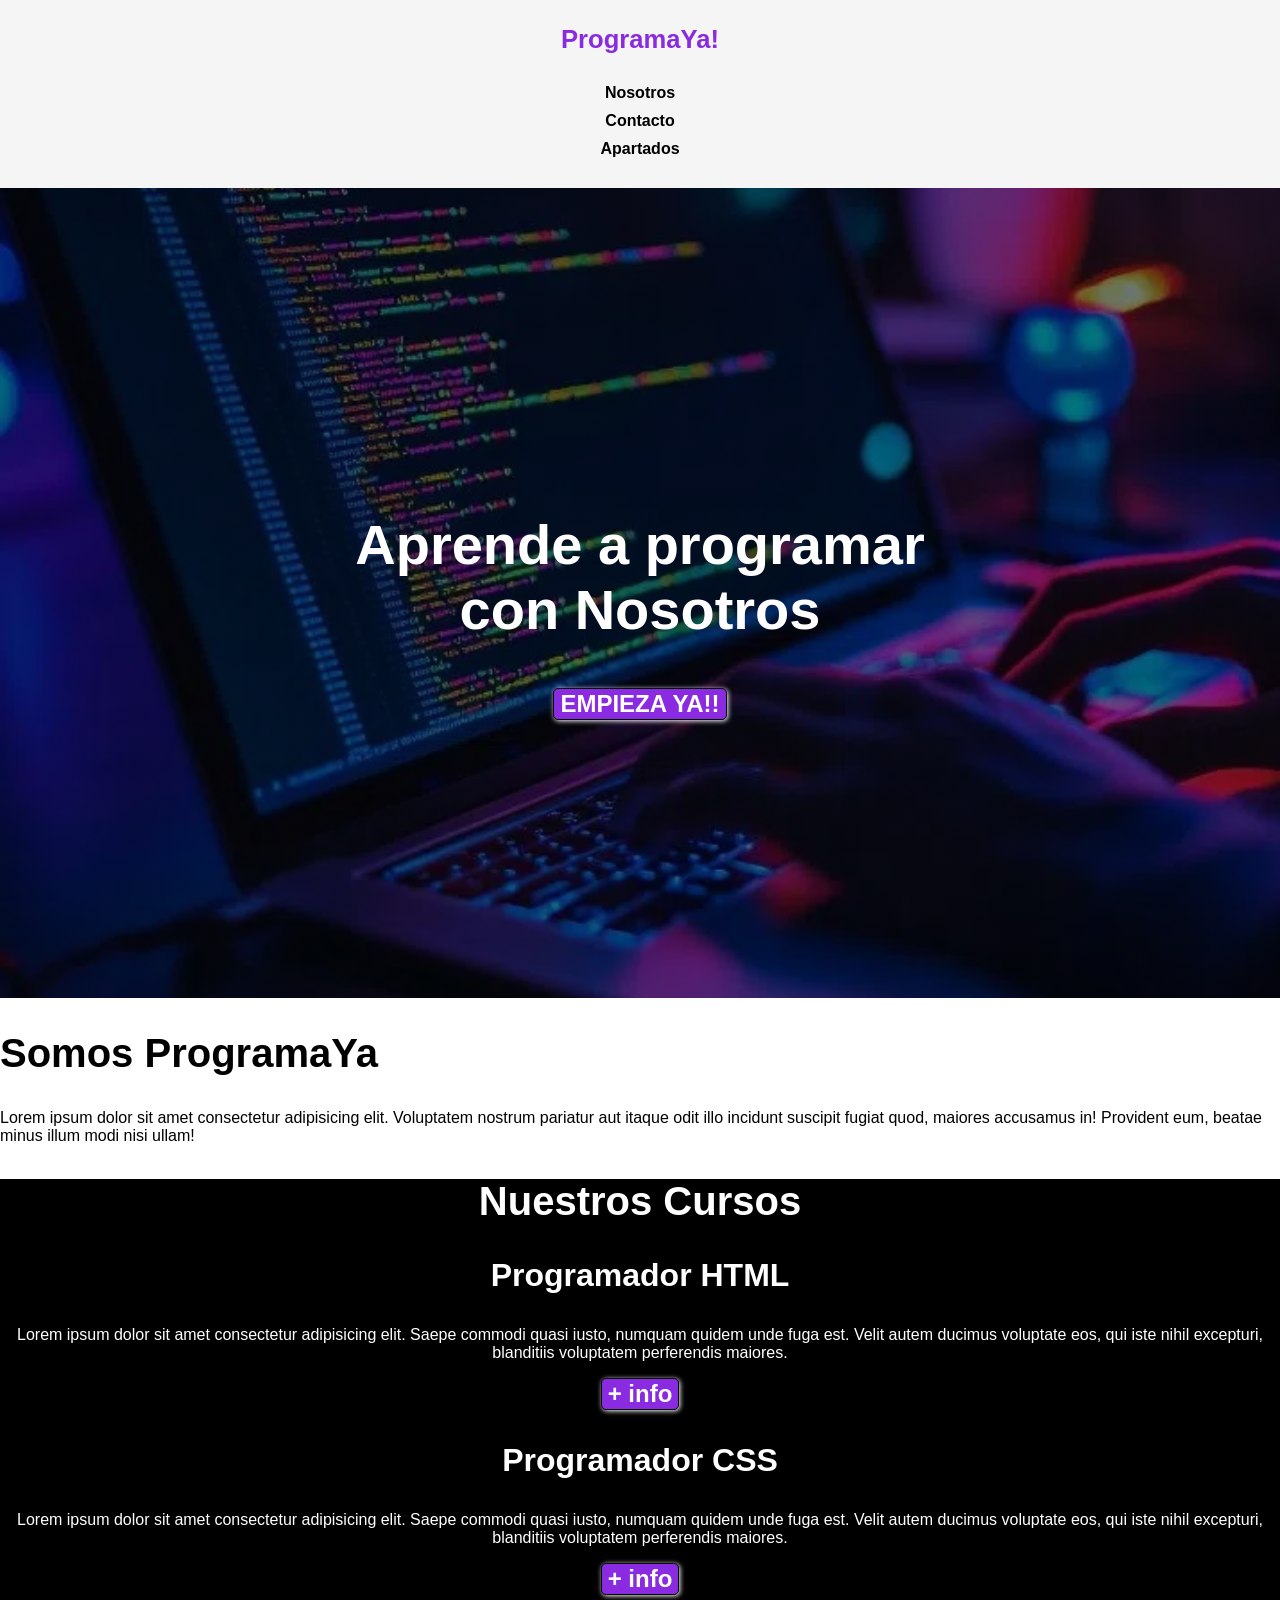
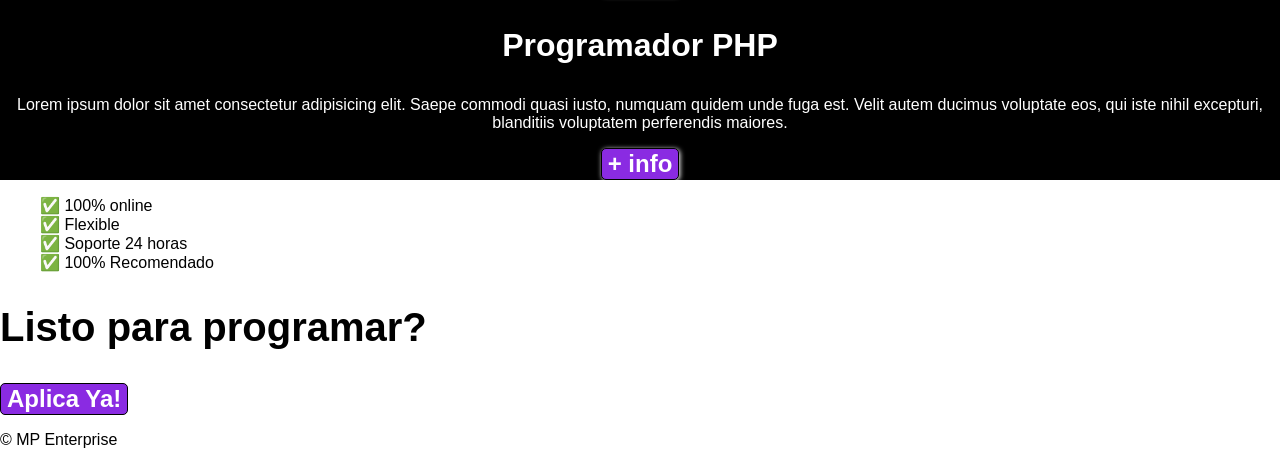
<file: Paguina_profesional/index.html>
<!doctype html>
<html lang="en">
  <head>
    <meta charset="UTF-8" />
    <meta name="viewport" content="width=device-width, initial-scale=1.0" />
    <title>Document</title>
  <link rel="stylesheet" href="css/style.css">
  </head>
  <body>
    <header>
      <div class="container">
        <p class="logo">ProgramaYa!</p>
        <nav>
          <a href="#">Nosotros</a>
          <a href="#">Contacto</a>
          <a href="#">Apartados</a>
        </nav>
      </div>
    </header>

    <section id="hero">
      <h1>
        Aprende a programar <br />
        con Nosotros
      </h1>
      <button>EMPIEZA YA!!</button>
    </section>
    <section id="progarmaya">
      <div class="container">
        <div class="img-contenedor"></div>
        <h2>Somos ProgramaYa</h2>
        <p>
          Lorem ipsum dolor sit amet consectetur adipisicing elit. Voluptatem
          nostrum pariatur aut itaque odit illo incidunt suscipit fugiat quod,
          maiores accusamus in! Provident eum, beatae minus illum modi nisi
          ullam!
        </p>
      </div>
    </section>

    <section id="nusetros-cursos">
      <div class="container">
        <h2>Nuestros Cursos</h2>
        <div class="carta">
          <h3>Programador HTML</h3>
          <p>
            Lorem ipsum dolor sit amet consectetur adipisicing elit. Saepe
            commodi quasi iusto, numquam quidem unde fuga est. Velit autem
            ducimus voluptate eos, qui iste nihil excepturi, blanditiis
            voluptatem perferendis maiores.
          </p>
          <button>+ info</button>
        </div>
        <div class="carta">
          <h3>Programador CSS</h3>
          <p>
            Lorem ipsum dolor sit amet consectetur adipisicing elit. Saepe
            commodi quasi iusto, numquam quidem unde fuga est. Velit autem
            ducimus voluptate eos, qui iste nihil excepturi, blanditiis
            voluptatem perferendis maiores.
          </p>
          <button>+ info</button>
        </div>
        <div class="carta">
          <h3>Programador PHP</h3>
          <p>
            Lorem ipsum dolor sit amet consectetur adipisicing elit. Saepe
            commodi quasi iusto, numquam quidem unde fuga est. Velit autem
            ducimus voluptate eos, qui iste nihil excepturi, blanditiis
            voluptatem perferendis maiores.
          </p>
          <button>+ info</button>
        </div>
      </div>
    </section>

    <section id="caracteristicas">
      <div class="container">
        <ul>
          <li>✅ 100% online</li>
          <li>✅ Flexible</li>
          <li>✅ Soporte 24 horas</li>
          <li>✅ 100% Recomendado</li>
        </ul>
      </div>
    </section>

    <section id="aplica-ya">
      <h2>Listo para programar?</h2>
      <button>Aplica Ya!</button>
    </section>

    <footer>
      <div class="containe">
        <p>© MP Enterprise</p>
      </div>
    </footer>
  </body>
</html>
</file>
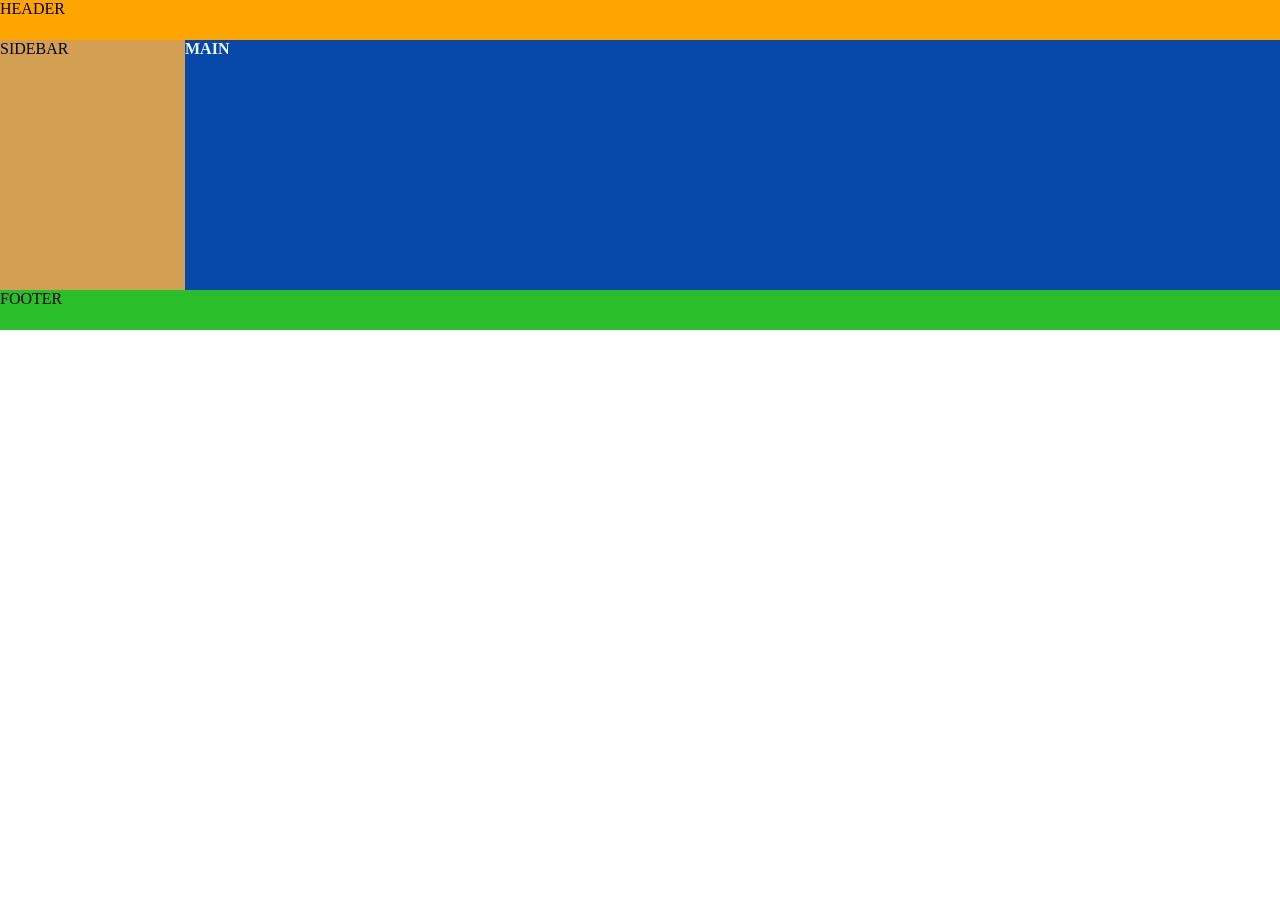
<file: Flotar y posicionar/Ejercicio_1/index.html>
<!DOCTYPE html>
<html lang="en">
<head>
    <meta charset="UTF-8">
    <meta name="viewport" content="width=device-width, initial-scale=1.0">
    <title>Document</title>
    <link rel="stylesheet" href="style.css">
</head>
<body>
    <header>
        <p>HEADER</p>
    </header>

    <aside>
        <p>SIDEBAR</p>
    </aside>

    <main>
        <p>MAIN</p>
    </main>

    <footer>
        <p>FOOTER</p>
    </footer>
</body>
</html>
</file>
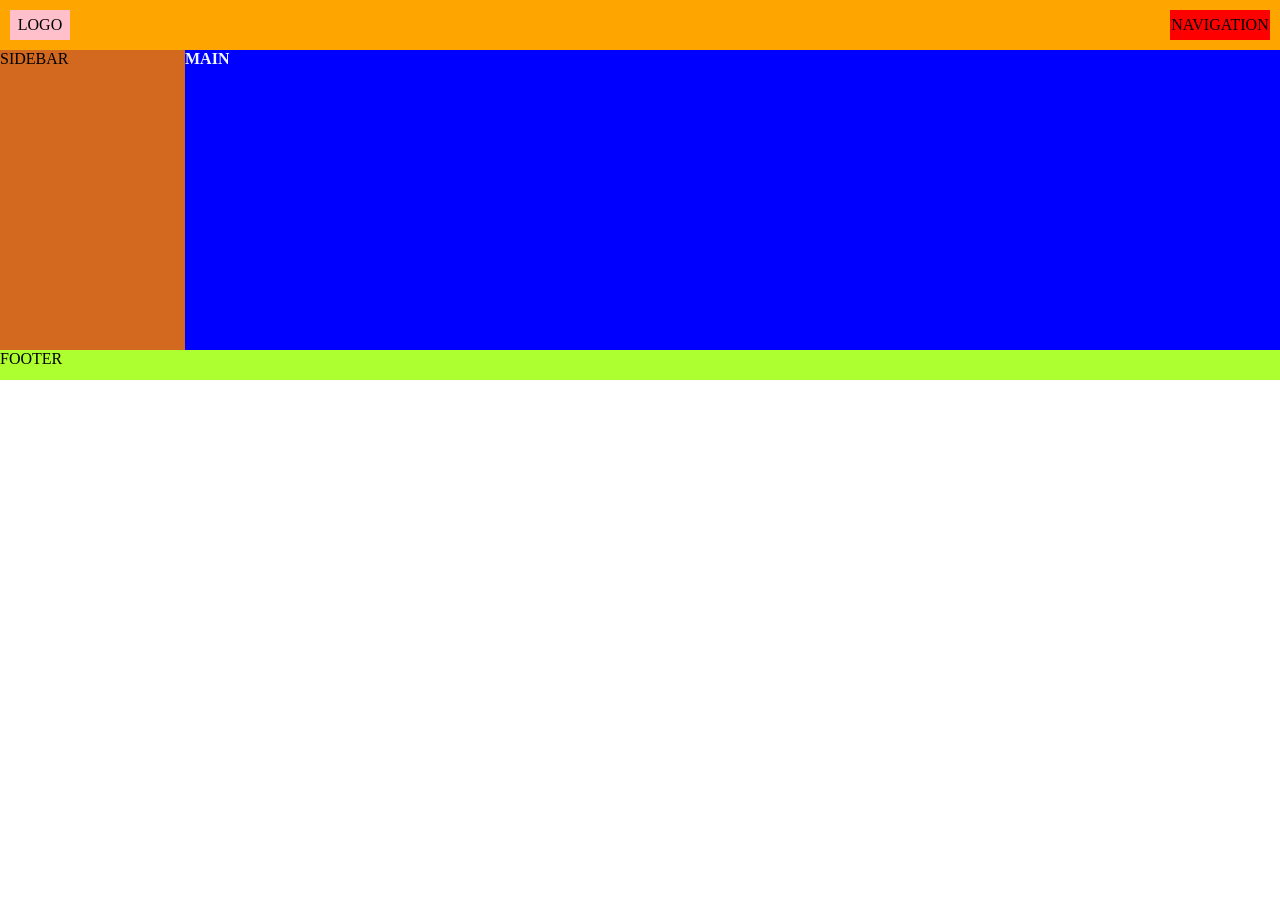
<file: Flotar y posicionar/Ejercicio_2/index.html>
<!DOCTYPE html>
<html lang="en">
<head>
    <meta charset="UTF-8">
    <meta name="viewport" content="width=device-width, initial-scale=1.0">
    <title>Ejercicio_2</title>
    <link rel="stylesheet" href="style.css">
</head>
<body>
    <header>
        <p class="logo">LOGO</p>
        <p class="nav">NAVIGATION</p>
    </header>

    <aside>
        <p>SIDEBAR</p>
    </aside>

    <main>
        <p>MAIN</p>
    </main>

    <footer>
        <p>FOOTER</p>
    </footer>
</body>
</html>
</file>
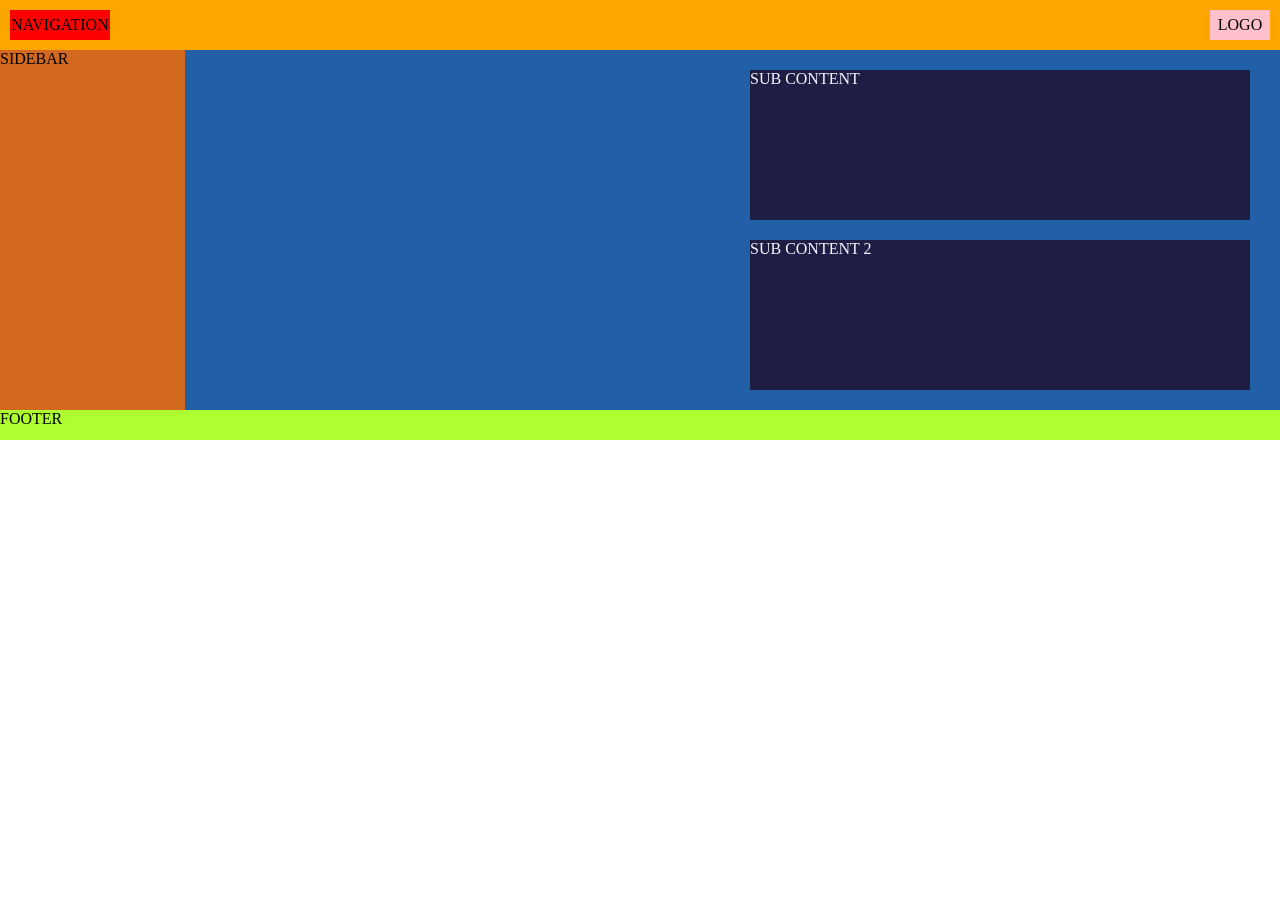
<file: Flotar y posicionar/Ejercicio_3/index.html>
<!doctype html>
<html lang="en">
  <head>
    <meta charset="UTF-8" />
    <meta name="viewport" content="width=device-width, initial-scale=1.0" />
    <title>Ejercicio_3</title>
    <link rel="stylesheet" href="style.css" />
  </head>
  <body>
    <header>
      <p class="nav">NAVIGATION</p>
      <p class="logo">LOGO</p>
    </header>

    <main>
      <aside>
        <p>SIDEBAR</p>
      </aside>
    <div class="container">
      <article class="sub_container"><p>SUB CONTENT</p></article>

      <article class="sub_container2"><p>SUB CONTENT 2</p></article>
    </div>
    </main>

    <footer>
      <p>FOOTER</p>
    </footer>
  </body>
</html>
</file>
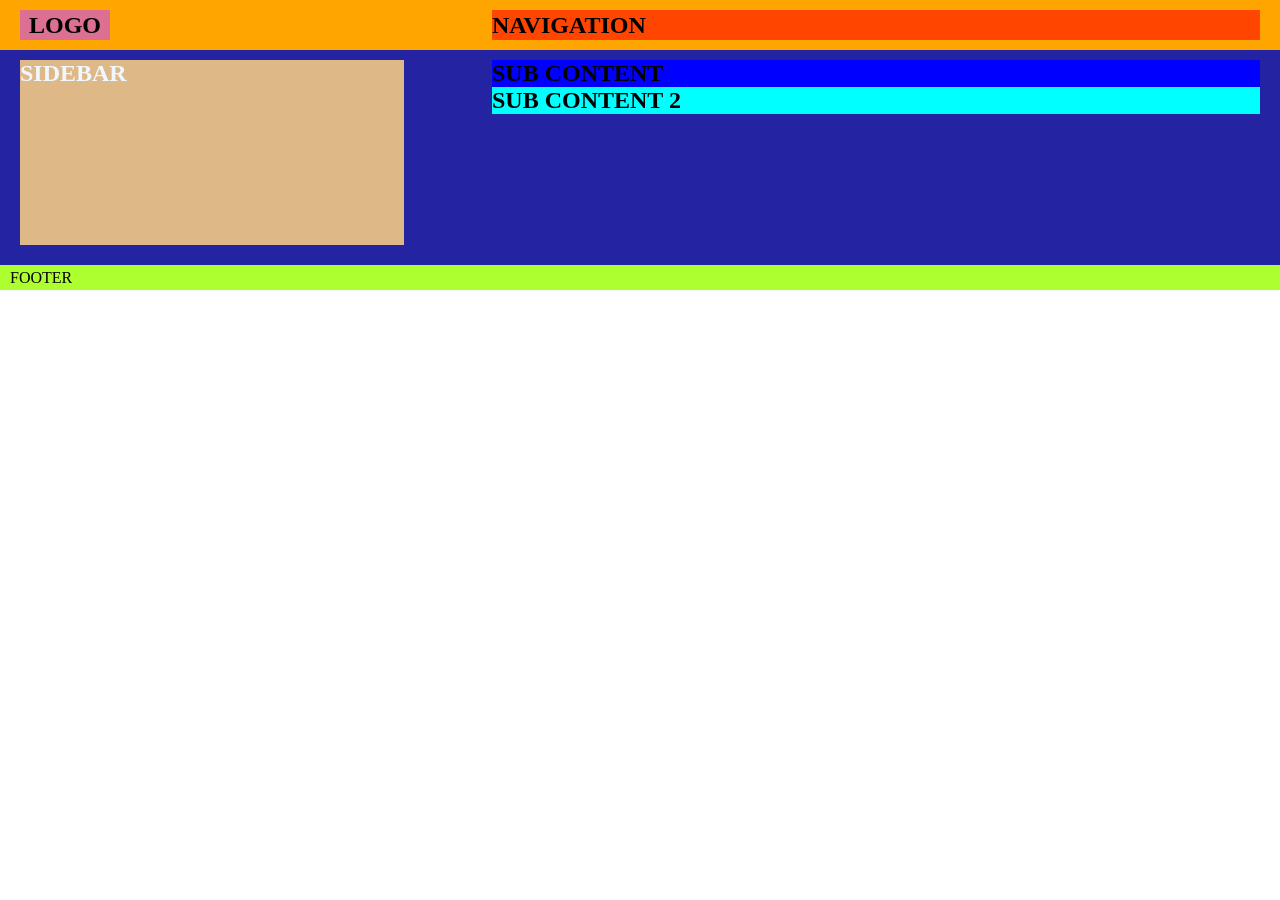
<file: Flotar y posicionar/Ejercicio_4/index.html>
<!DOCTYPE html>
<html lang="en">
<head>
    <meta charset="UTF-8">
    <meta name="viewport" content="width=device-width, initial-scale=1.0">
    <title>Ejercicio_3</title>
    <link rel="stylesheet" href="style.css">
</head>
<body>
    <header>
        <h2 class="logo">LOGO</h2>
        <h2 class="nav">NAVIGATION</h2>
    </header>
    <main>
        <aside>
            <h2>SIDEBAR</h2>
        </aside>

        <div class="content">
            <article>
                <h2>SUB CONTENT</h2>
            </article>
            
            <article>
                <h2 class="sub2">SUB CONTENT 2</h2>
            </article>
        </div>
    </main>
    <footer>FOOTER</footer>
</body>
</html>
</file>
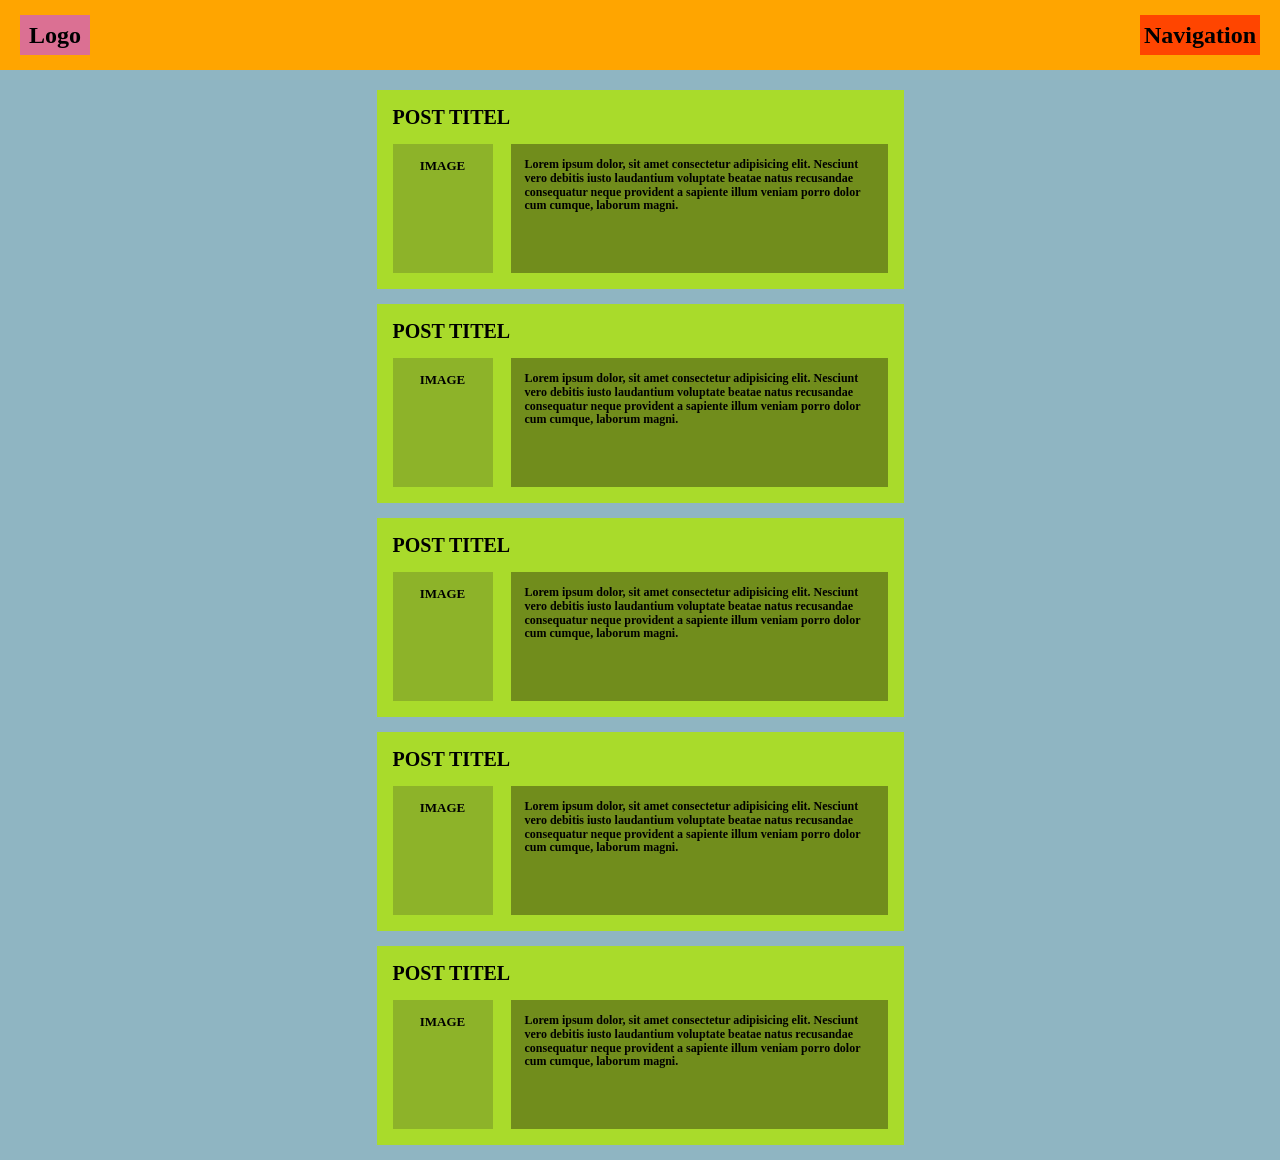
<file: Flotar y posicionar/Ejercicio_5/index.html>
<!doctype html>
<html lang="en">
  <head>
    <meta charset="UTF-8" />
    <meta name="viewport" content="width=device-width, initial-scale=1.0" />
    <title>Ejercicio_5</title>
    <link rel="stylesheet" href="style.css" />
  </head>
  <body>
    <header>
      <h2 class="logo">Logo</h2>
      <h2 class="nav">Navigation</h2>
    </header>

    <main>
      <section class="contet">
        <h2>Post Titel</h2>
        <article>
          <aside><h3>IMAGE</h3></aside>
          <p>
            Lorem ipsum dolor, sit amet consectetur adipisicing elit. Nesciunt
            vero debitis iusto laudantium voluptate beatae natus recusandae
            consequatur neque provident a sapiente illum veniam porro dolor cum
            cumque, laborum magni.
          </p>
        </article>
      </section>

      <section class="contet">
        <h2>Post Titel</h2>
        <article>
          <aside><h3>IMAGE</h3></aside>
          <p>
            Lorem ipsum dolor, sit amet consectetur adipisicing elit. Nesciunt
            vero debitis iusto laudantium voluptate beatae natus recusandae
            consequatur neque provident a sapiente illum veniam porro dolor cum
            cumque, laborum magni.
          </p>
        </article>
      </section>

      <section class="contet">
        <h2>Post Titel</h2>
        <article>
          <aside><h3>IMAGE</h3></aside>
          <p>
            Lorem ipsum dolor, sit amet consectetur adipisicing elit. Nesciunt
            vero debitis iusto laudantium voluptate beatae natus recusandae
            consequatur neque provident a sapiente illum veniam porro dolor cum
            cumque, laborum magni.
          </p>
        </article>
      </section>

      <section class="contet">
        <h2>Post Titel</h2>
        <article>
          <aside><h3>IMAGE</h3></aside>
          <p>
            Lorem ipsum dolor, sit amet consectetur adipisicing elit. Nesciunt
            vero debitis iusto laudantium voluptate beatae natus recusandae
            consequatur neque provident a sapiente illum veniam porro dolor cum
            cumque, laborum magni.
          </p>
        </article>
      </section>

      <section class="contet">
        <h2>Post Titel</h2>
        <article>
          <aside><h3>IMAGE</h3></aside>
          <p>
            Lorem ipsum dolor, sit amet consectetur adipisicing elit. Nesciunt
            vero debitis iusto laudantium voluptate beatae natus recusandae
            consequatur neque provident a sapiente illum veniam porro dolor cum
            cumque, laborum magni.
          </p>
        </article>
      </section>

    </main>
  </body>
</html>
</file>
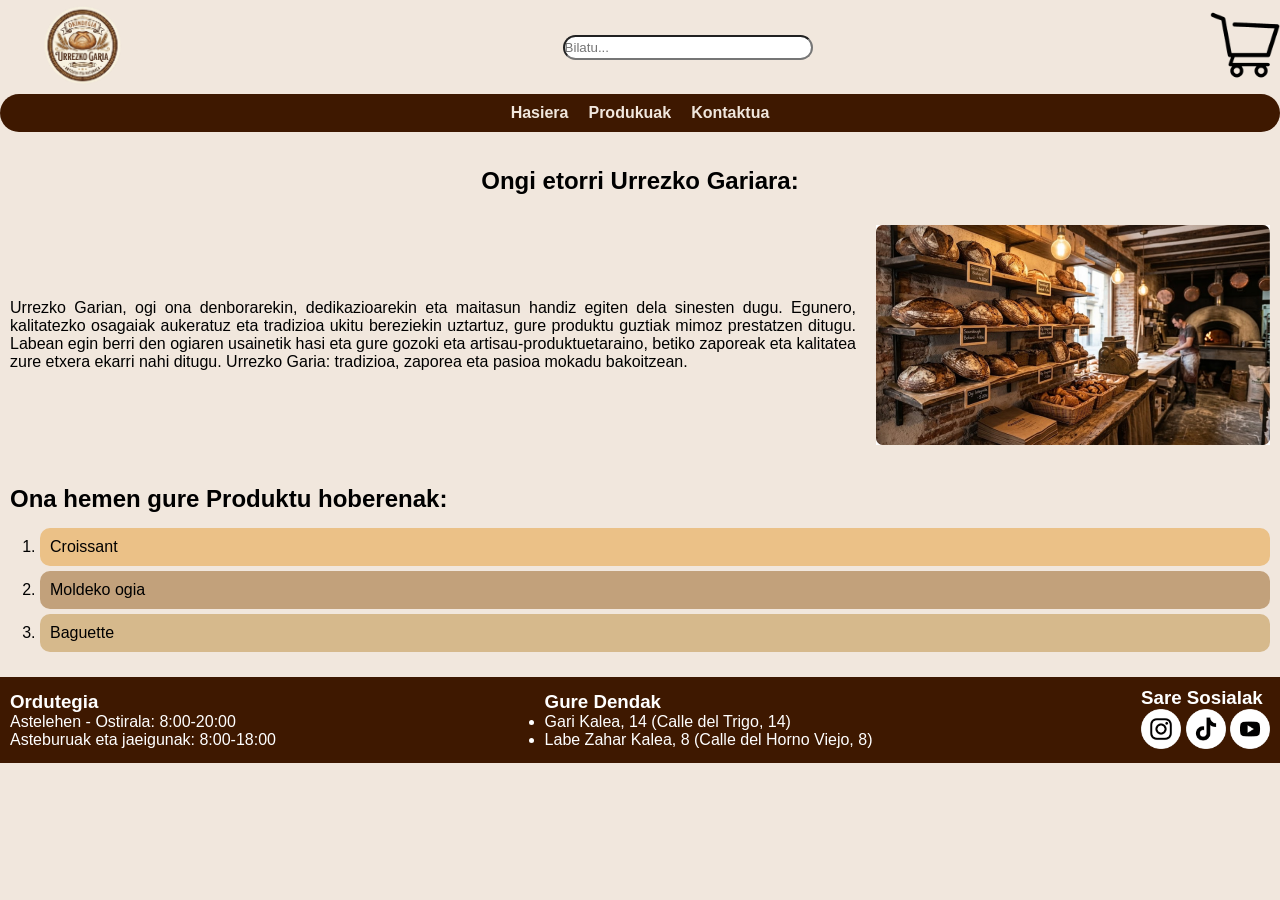
<file: Ariketa 1/Hasiera.html>
<!doctype html>
<html lang="en">
  <head>
    <meta charset="UTF-8" />
    <meta name="viewport" content="width=device-width, initial-scale=2.0" />
    <title>Hasiera</title>
    <link rel="stylesheet" href="css/style.css" />
  </head>
  <body>
    <header>
      <div class="logo">
        <a href="Hasiera.html"
          ><img src="img/UrreOkindeguia-removebg-preview.png" alt=""
        /></a>
      </div>
      <form action="">
        <input type="search" placeholder="Bilatu..." />
      </form>
      <div class="sakia">
        <a href=""><img src="img/carrito-removebg-preview.png" alt="" /></a>
      </div>

      <div class="nabigazioa">
        <nav>
          <ul>
            <li><a href="">Hasiera</a></li>
            <li><a href="">Produkuak</a></li>
            <li><a href="">Kontaktua</a></li>
          </ul>
        </nav>
      </div>
    </header>

    <main>
      <section> 
        <article class="container">
        <h2>Ongi etorri Urrezko Gariara:</h2>
          <p>
            Urrezko Garian, ogi ona denborarekin, dedikazioarekin eta maitasun handiz egiten dela
            sinesten dugu. Egunero, kalitatezko osagaiak aukeratuz eta tradizioa
            ukitu bereziekin uztartuz, gure produktu guztiak mimoz prestatzen
            ditugu. Labean egin berri den ogiaren usainetik hasi eta gure gozoki
            eta artisau-produktuetaraino, betiko zaporeak eta kalitatea zure
            etxera ekarri nahi ditugu. Urrezko Garia: tradizioa, zaporea eta
            pasioa mokadu bakoitzean.
          </p>
          <img
            src="img/Presentación Negocios Propuesta Proyecto Profesional Moderna Azul y Marrón.png"
            alt=""
          />
        </article>

        <article class="Plista">
            <h2>Ona hemen gure Produktu hoberenak: </h2>
            <ol>
                <li>Croissant</li>
                <li>Moldeko ogia</li>
                <li>Baguette</li>
            </ol>
        </article>
      </section>
    </main>
    <footer>
      <div class="ordutegia">
        <h3>Ordutegia</h3>
        <p>Astelehen - Ostirala: 8:00-20:00</p>
        <p>Asteburuak eta jaeigunak: 8:00-18:00</p>
      </div>

      <div class="dendak">
        <h3>Gure Dendak</h3>
        <ul>
          <li>Gari Kalea, 14 (Calle del Trigo, 14)</li>
          <li>Labe Zahar Kalea, 8 (Calle del Horno Viejo, 8)</li>
        </ul>
      </div>

      <div class="sareak">
        <h3>Sare Sosialak</h3>
        <a href=""><img src="img/instagram.png" alt="" /></a>
        <a href=""><img src="img/tik-tok.png" alt="" /></a>
        <a href=""><img src="img/youtube.png" alt="" /></a>
      </div>
    </footer>
  </body>
</html>
</file>
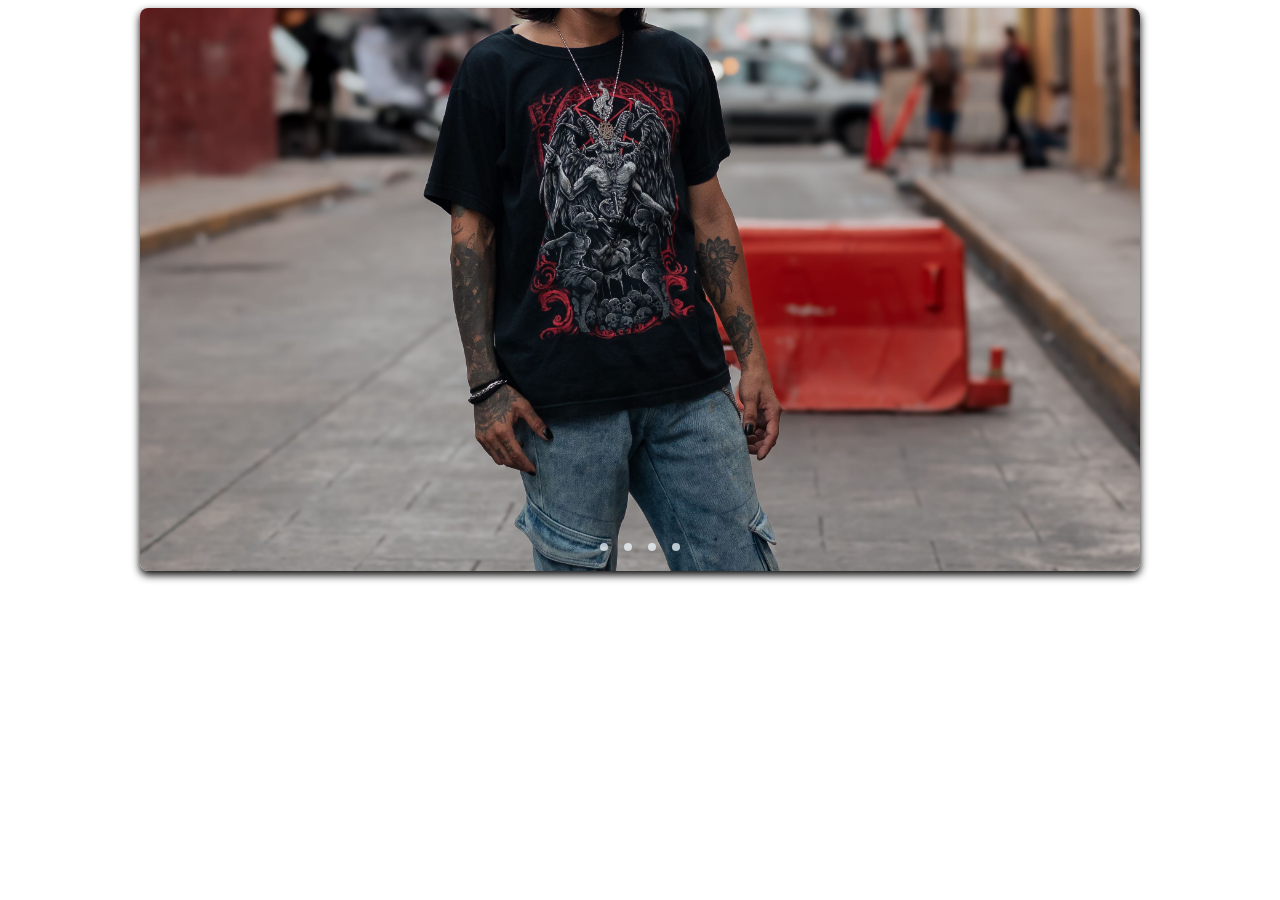
<file: Slider/slider.html>
<!DOCTYPE html>
<html lang="en">
<head>
    <meta charset="UTF-8">
    <meta name="viewport" content="width=device-width, initial-scale=1.0">
    <title>Slider</title>
    <link rel="stylesheet" href="css/style.css">
</head>
<body>
    
    <section class="container">
        <div class="slider-wrapper">
            <div class="slider">
                <img src="img/1.jpg" alt="" id="slider-1">
                <img src="img/2.jpg" alt="" id="slider-2">
                <img src="img/3.jpg" alt="" id="slider-3">
                <img src="img/4.jpg" alt="" id="slider-4">
            </div>
            <div class="slider-nav">
                <a href="#slider-1"></a>
                <a href="#slider-2"></a>
                <a href="#slider-3"></a>
                <a href="#slider-4"></a>
            </div>
        </div>
    </section>

</body>
</html>
</file>
<file: Paguina_profesional/css/style.css>
body{
    margin: 0;
    font-family: 'Roboto',sans-serif;
}

h1{font-size: 3.5em;}
h2{font-size: 2.5em;}
h3{font-size: 2em;}
p{font-size: 1.5;}

ul{
    list-style: none;
}

button{
    font-size: 1.5em;
    font-weight: bold;
    padding: 10px,40px;
    border-radius: 5px;
    border: 1px solid black;
    box-shadow: 1px 1px 5px;
    color: white;
    background-color: blueviolet;
}

button:hover{
color: black;
background-color: white;
}

.container{
    max-width: 1400px;
    margin: auto;
}

header{
    background-color: rgb(245, 245, 245);
}

header .logo{
    margin: 0;
    padding: 25px 30px;
    font-weight: bold;
    color: blueviolet;
    font-size: 1.6em;
}

header .container{
    display: flex;
    flex-direction: column;
    align-items: center;
}

header nav{
    display: flex;
    flex-direction: column;
    text-align: center;
    padding-bottom: 25px;
}

header a{
    padding: 5px 12px;
    text-decoration: none;
    font-weight: bold;
    color: black;
}

header a:hover {
color: blueviolet;
}

#hero{
    display: flex;
    align-items: center;
    justify-content: center;
    text-align: center;
    flex-direction: column;
    height: 90vh;
    color: white;
    background-image: linear-gradient(
        0deg,
        rgba(0,0,0,0.5),
        rgba(0,0,0,0.5)
    )
    ,url("../img/hero.jpg");
    background-repeat: no-repeat;
    background-size: cover;
    background-position: center center;
}

#nusetros-cursos .container{
    background-color: black;
    color: white;
    text-align: center;
}

#nusetros-cursos {
    
}
</file>
<file: Flotar y posicionar/Ejercicio_1/style.css>
*{
    margin: 0;
}

header{
    height: 40px;
    background-color: orange;
}

aside{
    height: 250px;
    width: 185px;
    float: left;
    background-color: rgb(211, 160, 83);
}

main{
    color: aliceblue;
    font-weight: bold;
    height: 250px;
    background-color: rgb(6, 72, 170);
}

footer{
    height: 40px;
    clear: both;
    background-color: rgb(43, 190, 43);
}
</file>
<file: Flotar y posicionar/Ejercicio_2/style.css>
*{
    margin: 0;
}

header{
    height: 50px;
    background-color: orange;
    display: flex;
    align-items: center;
    justify-content: space-between;
}

.logo{
    background-color: pink;
    height: 30px;
    width: 60px;
    display: flex;
    align-items: center;
    justify-content: center;
    margin-left: 10px;
}

.nav{
    background-color: red;
    height: 30px;
    width: 100px;
    display: flex;
    align-items: center;
    justify-content: center;
    margin-right: 10px;
}

aside{
    background-color: chocolate;
    height: 300px;
    width: 185px;
    float: left;
}

main{
    background-color: blue;
    height: 300px;
    color: aliceblue;
    font-weight: bolder;

}

footer{
    height: 30px;
    clear: both;
    background-color: greenyellow;

}
</file>
<file: Flotar y posicionar/Ejercicio_3/style.css>
*{
    margin: 0;
}

header{
    height: 50px;
    background-color: orange;
    display: flex;
    align-items: center;
    justify-content: space-between;
}

.logo{
    background-color: pink;
    height: 30px;
    width: 60px;
    display: flex;
    align-items: center;
    justify-content: center;
    margin-right: 10px;
}

.nav{
    background-color: red;
    height: 30px;
    width: 100px;
    display: flex;
    align-items: center;
    justify-content: center;
    margin-left: 10px;
}

aside{
    background-color: chocolate;
    align-self: stretch;
    width: 185px;
}

main{
    background-color: rgb(33, 95, 167);
    display: flex;
    justify-content: space-between;

}

.container{
    display: flex;
    flex-direction: column;
    margin-right: 30px;
}

.sub_container , .sub_container2{
    background-color: rgb(30, 30, 68);
    height: 150px;
    width: 500px;
    color: aliceblue;
    margin-top: 20px;
}

.sub_container2{
    margin-bottom: 20px;
}

footer{
    height: 30px;
    clear: both;
    background-color: greenyellow;

}
</file>
<file: Flotar y posicionar/Ejercicio_4/style.css>
*{
    margin: 0;
}

header{
    height: 50px;
    background-color: orange;
    display: flex;
    justify-content: space-between;
    align-items: center;
}

.logo{
    height:30px ;
    width: 90px;
    margin-left: 20px;
    background-color: palevioletred;
    display: flex;
    align-items: center;
    justify-content: center;
}

.nav{
    height:30px ;
    width: 60%;
    margin-right: 20px;
    background-color: orangered;
    display: flex;
    align-items: center;
}

main{
    background-color: rgb(36, 36, 163);
    display: flex;
    justify-content: space-between;
    height: 100%;
}

aside{
    background-color: burlywood;
    color: aliceblue;
    font-weight: bolder;
    margin: 20px;
    margin-top:10px ;
    align-items: stretch;
    width: 30%;
    height: 185px;
}

.content{
    margin-top: 10px;
    margin-right: 20px;
    background-color: blue;
    width: 60%;
    height: 10%;
}

.sub2{
    background-color: aqua;
}

footer{
    background-color: greenyellow;
    height: 25px;
    display: flex;
    align-items: center;
    padding-left: 10px;
}
</file>
<file: Flotar y posicionar/Ejercicio_5/style.css>
*{
    margin: 0;
}

header{
    position: fixed;
    top: 0;
    left: 0;
    width: 100%;
    height: 75px;

    background-color: orange;
    display: flex;
    justify-content: space-between;
    align-items: center;
    height: 70px;
}

.logo{
    background-color: palevioletred;
    margin-left: 20px;
    width: 70px;
    height: 40px;
    display: flex;
    align-items: center;
    justify-content: center;
}

.nav{
    background-color: orangered;
    margin-right: 20px;
    height: 40px;
    width: 120px;
    display: flex;
    align-items: center;
    justify-content: center;
}

body{
  background-color: #8fb5c2;
}

main {
  width: 90%;
  max-width: 527px;

  margin: 75px auto 0;
  padding: 15px;
}


/* =========================
   POSTS
========================= */

.contet {
  background-color: #a9db2b;

  padding: 16px;
  margin-bottom: 15px;
}

.contet:last-child {
  margin-bottom: 0;
}

.contet > h2 {
  font-size: 20px;
  text-transform: uppercase;

  margin-bottom: 15px;
}


/* =========================
   ARTICLE
========================= */

article {
  display: flex;
  gap: 18px;
  align-items: stretch;
}


/* =========================
   IMAGE
========================= */

aside {
  background-color: #8db329;

  width: 100px;
  min-width: 100px;
  height: 115px;

  display: flex;
  justify-content: center;
  align-items: flex-start;

  padding-top: 14px;
}

aside h3 {
  font-size: 13px;
  text-transform: uppercase;
}


/* =========================
   TEXTO
========================= */

article p {
  background-color: #718d1c;

  flex: 1;

  padding: 14px;

  font-size: 12px;
  font-weight: bold;
  line-height: 1.15;
}
</file>
<file: Ariketa 1/css/style.css>
*{
    margin: 0;
    padding: 0;
    font-family: sans-serif;
  
}

body{
background-color: #F1E7DD;
}

header{
display: flex;
justify-content: space-between;
align-items: center;
flex-wrap: wrap;
}

.logo img{
    height: 90px;
    width: auto;
}

header form input{
    width: 250px;
    height: 25px;
    border-radius: 15px;
}

.sakia img{
height: 70px;
width: auto;
}

.nabigazioa{
    flex-basis: 100%;
}

.nabigazioa ul{
    list-style: none;
    display: flex;
    justify-content: center;
    align-items: center;
    background-color: #3E1800;
    border-radius: 150px;
}

.nabigazioa li{
    padding: 10px;
}

.nabigazioa li:hover{
    background-color: #C2A17B;
}

.nabigazioa a{
    text-decoration: none;
    font-weight: bold;
    color:#F1E7DD
}

.nabigazioa a:hover{
    color: black;
    background-color: #C2A17B;
}

section {
    text-align: justify;
    margin: 10px;
}


.container {
    flex-basis: 100%;
    display: flex;
    justify-content: space-between;
    align-items: center;
    flex-wrap: wrap;
}

.container h2 {
    flex-basis: 100%;
    margin-top: 25px;
    margin-bottom: 15px;
    text-align: center;
}

.container p {
    flex: 1;
}

.container img {
    height: 220px;
    width: auto;
    padding-left: 20px;
    padding-bottom: 15px;
    padding-top: 15px;
}

.Plista {
    margin-top: 25px;
    margin-bottom: 25px;
}

.Plista h2 {
    margin-bottom: 15px;
    text-align: left;
}

.Plista ol {
    display: flex;
    flex-direction: column;
    gap: 5px;
    margin-left: 30px;
}

.Plista li {
    padding: 10px;
    background-color: #C2A17B;
    border-radius: 10px;
}

.Plista li:first-child {
    background-color: #ebc187;
    color: black;
}

.Plista li:last-child {
    background-color: #D6B98C;
    color: black;
}



footer{
    background-color: #3E1800;
    color: white;
    display: flex;
    align-items: center;
    justify-content: space-between;
    padding: 10px;
}
.sareak img{
    height: 40px;
    flex-direction: column;
}
</file>
<file: Slider/css/style.css>
*{
    box-sizing: border-box;
}

.slider-wrapper{
    position: relative;
    max-width: 1000px;
    margin: 0 auto ;
}

.slider{
    display: flex;
    aspect-ratio: 16 / 9;
    overflow-x: hidden;
    scroll-snap-type: x mandatory;
    scroll-behavior: smooth;
    box-shadow: 0 .25rem .5rem;
    border-radius:.5rem;
}

.slider img{
    flex: 1 0 100%;
    scroll-snap-align: start;
    object-fit: cover;
}

.slider-nav{
    display: flex;
    column-gap: 1rem;
    position: absolute;
    bottom: 1.25rem;
    left: 50%;
    transform: translateX(-50%);
    z-index: 1;
}

.slider-nav a {
    width: .5rem;
    height: .5rem;
    border-radius: 50%;
    background-color: aliceblue;
    opacity: .75;
    transition: opacity ease 250ms;
}

.slider-nav a:hover{
    opacity: 100%;
}
</file>
